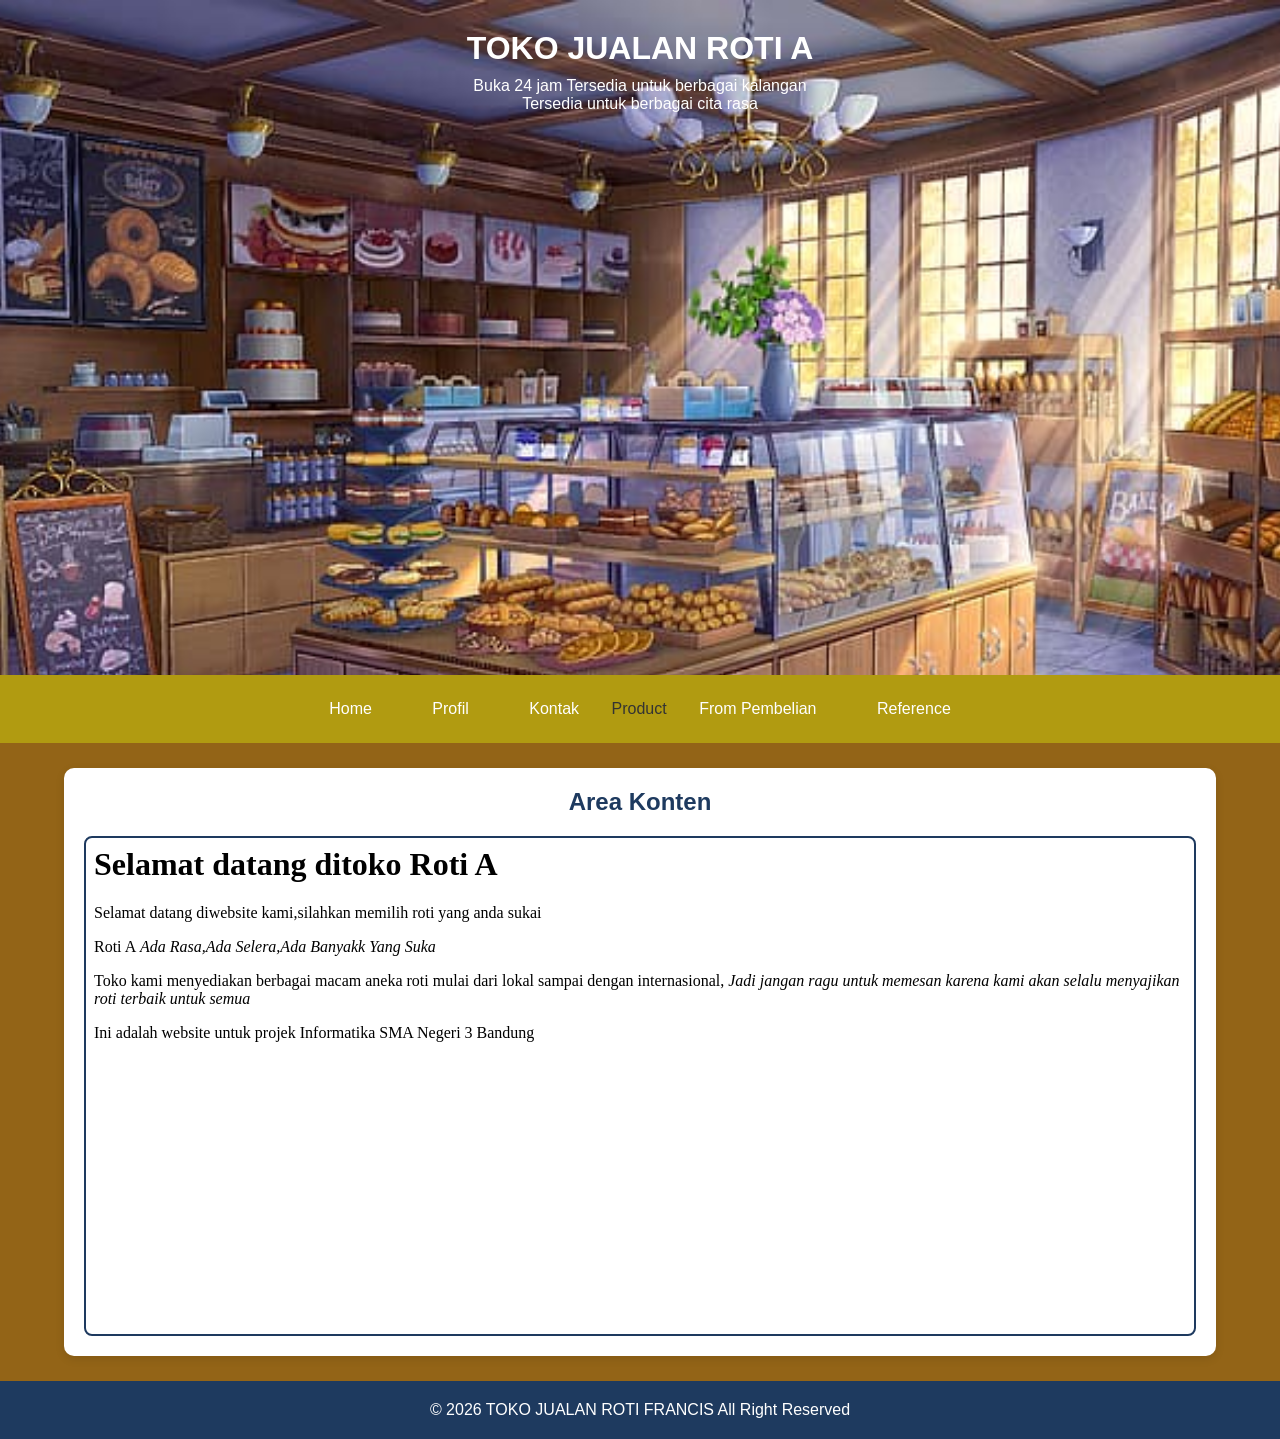
<file: index.html>
<html>
<head>
   <title>.:: TOKO ROTI ENAK::.</title>

   <!-- Menghubungkan CSS --!>
   <link rel="stylesheet" href="style.css">
</head>

<body>

  <!-- HEADER --!>
  <header>
      <h1>TOKO JUALAN ROTI A </H1>
      <p> Buka 24 jam Tersedia untuk berbagai kalangan </p>
      <p> Tersedia untuk berbagai cita rasa </p>
</header>


<!-- MENU NAVIGASI --!>
<nav>
<a href="home.html"target="konten">Home</a>
<a href="profil.html"target="konten">Profil</a>
<a href="kontak.html"target="konten">Kontak</a>
<div class="dropdown">Product
  <div class="dropdown-content">
    <a href="product.html">Luar</a>
    <a href="product 2.html">Dalam</a>
  </div>
</div>

<a href="from pembelian.html"target="konten">From Pembelian</a>
<a href="sumber.html"target="konten">Reference</a>
</nav>


<!-- KONTEN --!>
<main>
   <h2>Area Konten</h2>
   <iframe
   src="home.html"
   name="konten"
   title="Area konten website">
</iframe>
</main>
<!-- FOOTER --!>
<footer>
  <p>© 2026 TOKO JUALAN ROTI FRANCIS All Right Reserved</p>
</footer>

</body>
</html>
</file>
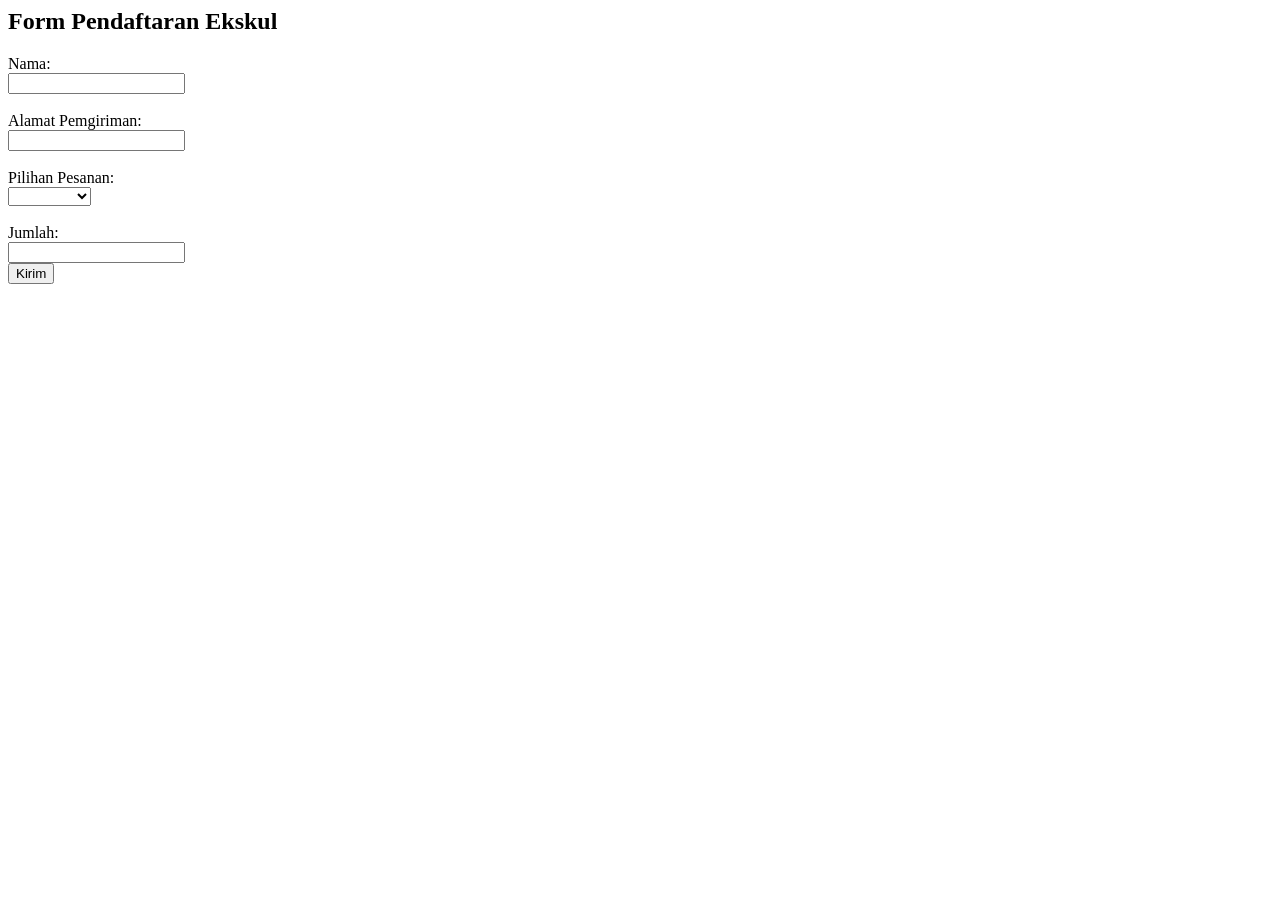
<file: from pembelian.html>
<html>
 <head> 
 <title> from pembelian </title>
</head>
 <body>
<h2><font face="Berlin Sans FB">Form Pendaftaran Ekskul</h2>
<form>
<label for="nama">Nama:</Label><br>
<input type="text" id="nama" name="nama"><br><br>

<label for="alamat">Alamat Pemgiriman:</Label><br>
<input type="text" id="alamat" name="nama"><br><br>

<label for="pesanan">Pilihan Pesanan:</label><br>
<select id="kelas" name="kelas">
<option value=" "> </option>
<option value="buguette">Buguette</option>
<option value="croissant">Croissant</option>
<option value="pretzel">Pretzel</option>
<option value="roti bakar">Roti bakar</option>
<option value="roti sisir">Roti Sisir</option>

</select><br><br>

<label for="jumlah">Jumlah:</label><br>
<input type="number" id="jumlah" name="nilai"<br><br>


<button type="submit">Kirim</button>
</form>
</body>
</html>
</file>
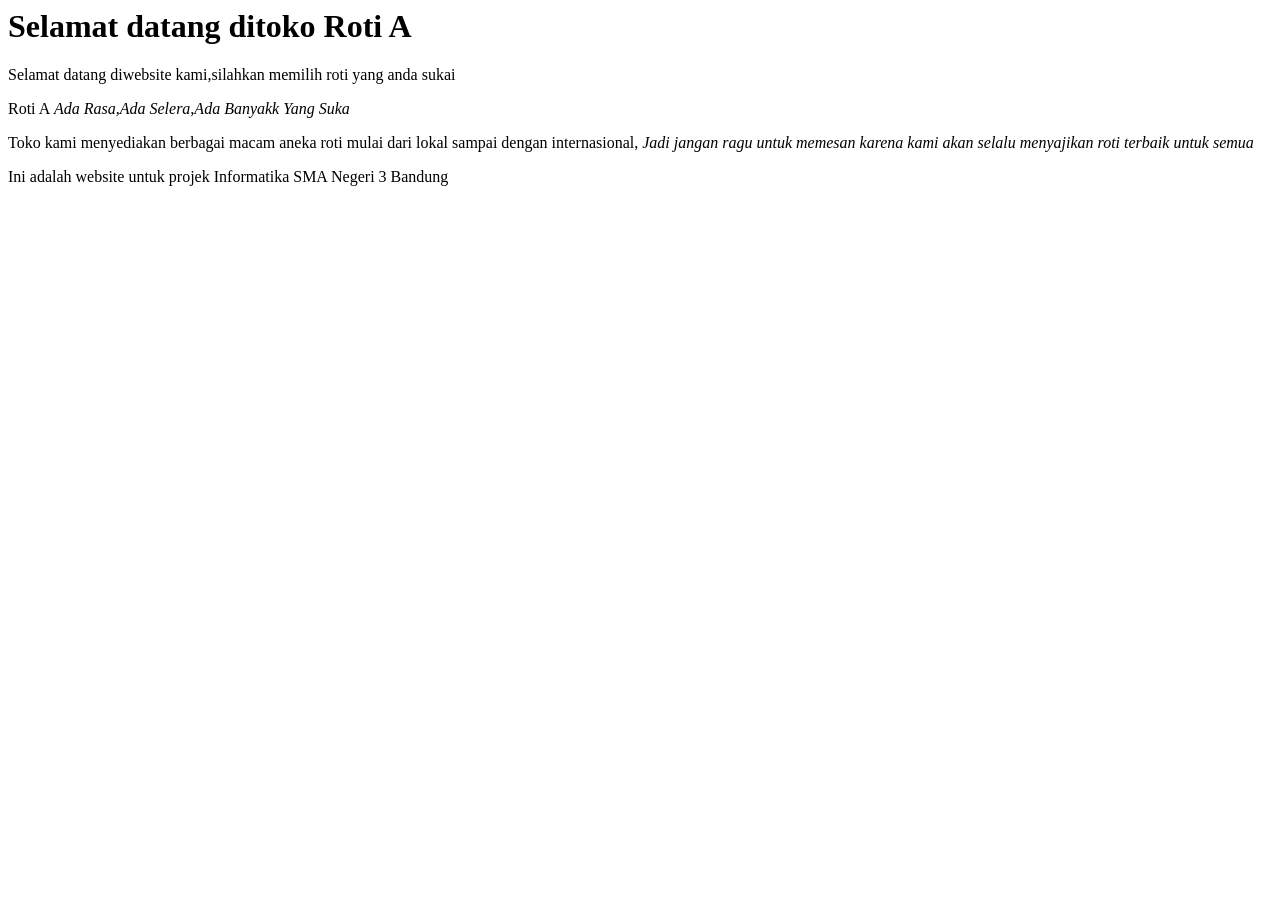
<file: home.html>
<html>
<head>
   <title>Home</title>
</head>

<body>
  <h1>Selamat datang ditoko Roti A</h1>
<p>
   Selamat datang diwebsite kami,silahkan memilih roti yang anda sukai
</p>

<p> Roti A<em> Ada Rasa,Ada Selera,Ada Banyakk Yang Suka</em></p>
   
</p>
<p> Toko kami menyediakan berbagai macam aneka roti mulai dari lokal sampai dengan internasional,<i> Jadi jangan ragu untuk memesan karena kami akan selalu menyajikan roti terbaik untuk semua </i></p>
<p> Ini adalah website untuk projek Informatika SMA Negeri 3 Bandung </p>

</body>
</file>
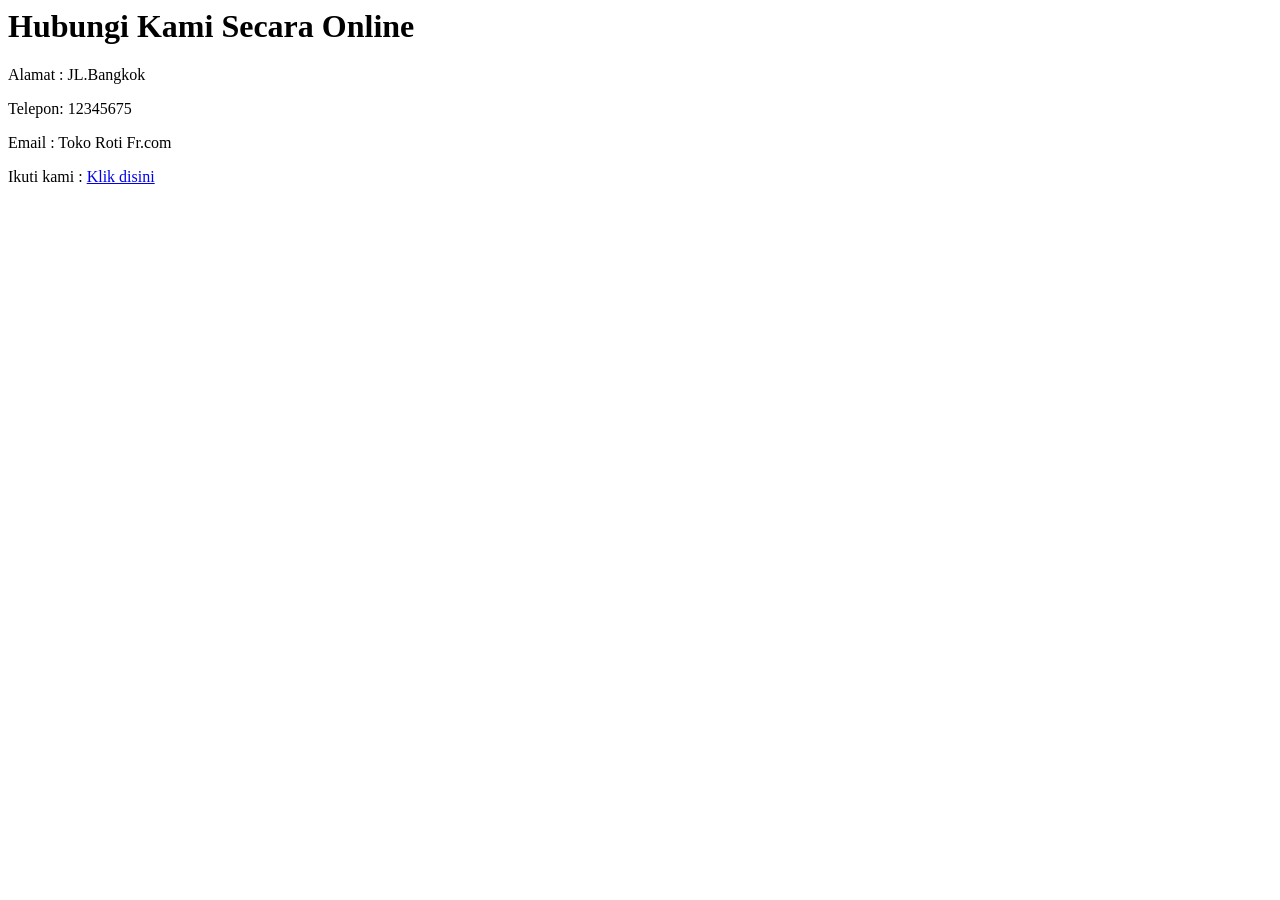
<file: kontak.html>
<html>

<head>
   <title>Kontak</title>
</head>
 <body>
   <h1>Hubungi Kami Secara Online</h1>
   <p>Alamat : JL.Bangkok </p>
   <p>Telepon: 12345675 </p>
   <p>Email  : Toko Roti Fr.com</p>
   <p>Ikuti kami : <a href="https://www.wikipedia.org/">Klik disini</a></p>
</body>
</html>
</file>
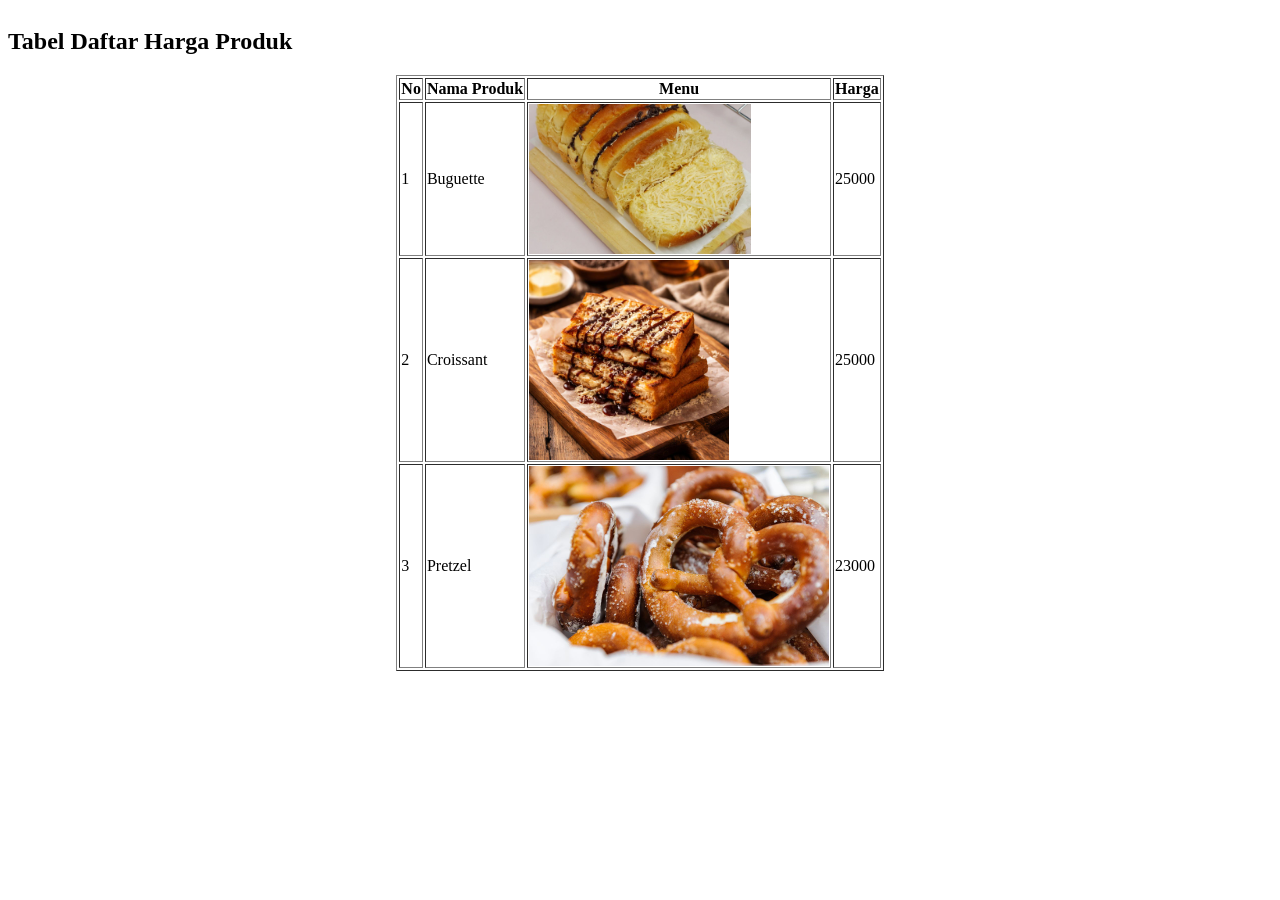
<file: product 2.html>
<html>

<head>
  <title> Product </title>
</head>
<body>
<table>
<table align="center" border="1">
<h2>Tabel Daftar Harga Produk</h2>
<tr>
    <th >No</th>
    <th >Nama Produk</th>
    <th >Menu</th>
    <th >Harga</th>
</tr>

<tr>
   <td> 1</td>
   <td> Buguette </td>
   <td> <img src = "img/Rori Sisir.jpg" widht="200"height="150"></td>
   <td> 25000</td>
</tr>

<tr>
   <td> 2</td>
   <td> Croissant </td>
   <td><img src = "img/roti_bakar.jpg" widht="200"height="200"></td>
   <td> 25000</td>
</tr>

<tr>
   <td> 3</p>
   <td> Pretzel </p>
   <td><img src = "img/pretzel.jpeg" widht="200"height="200"></td>
   <td> 23000</td>
</tr>
</file>
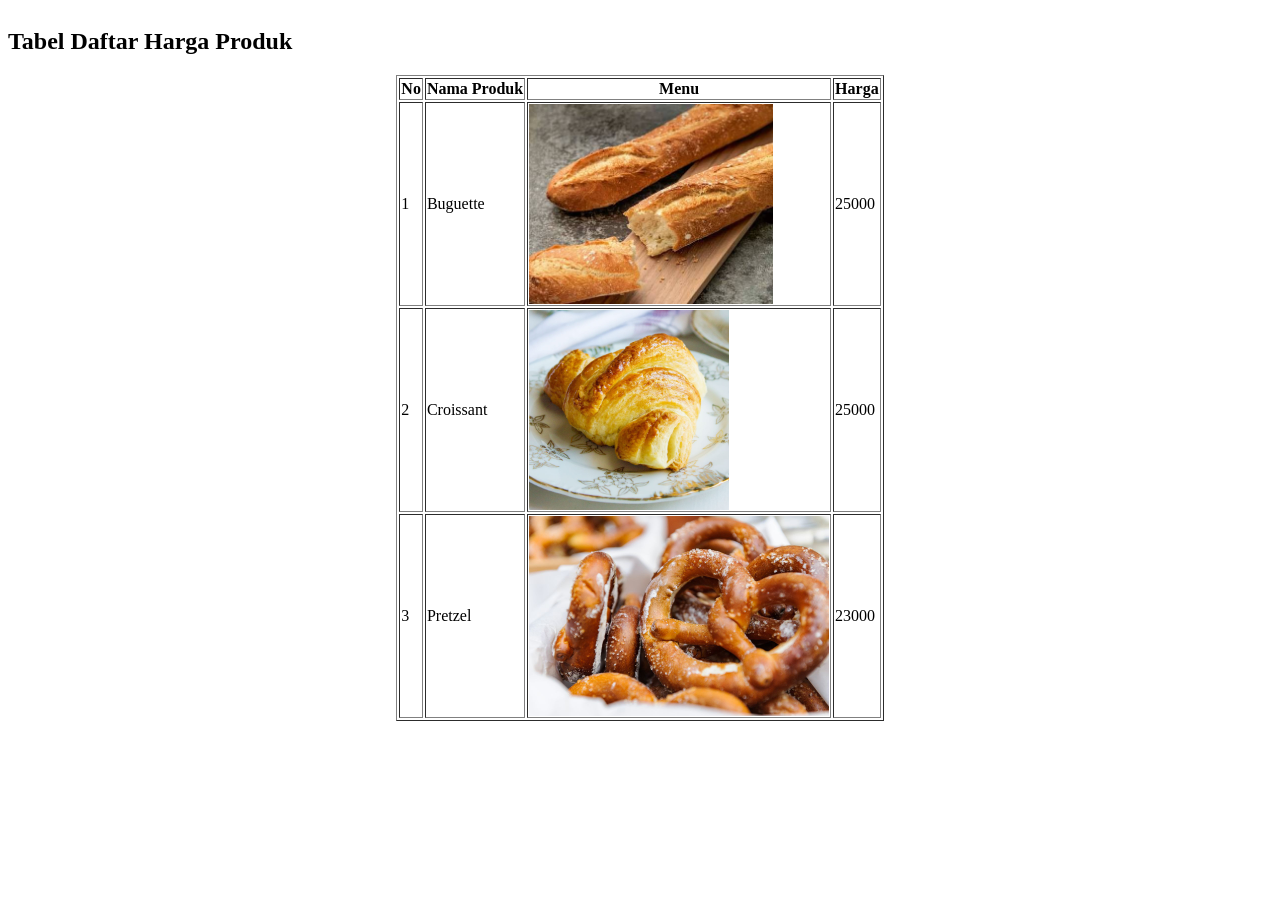
<file: product.html>
<html>

<head>
  <title> Product </title>
</head>
<body>
<table>
<table align="center" border="1">
<h2>Tabel Daftar Harga Produk</h2>
<tr>
    <th >No</th>
    <th >Nama Produk</th>
    <th >Menu</th>
    <th >Harga</th>
</tr>

<tr>
   <td> 1</td>
   <td> Buguette </td>
   <td> <a href="from pembelian.html"><img src = "img/buguette.jpeg" widht="200"height="200"></td></a>
   <td> 25000</td>
</tr>

<tr>
   <td> 2</td>
   <td> Croissant </td>
   <td><img src = "img/croissant.jpg" widht="200"height="200"></td>
   <td> 25000</td>
</tr>

<tr>
   <td> 3</p>
   <td> Pretzel </p>
   <td><img src = "img/pretzel.jpeg" widht="200"height="200"></td>
   <td> 23000</td>
</tr>
</file>
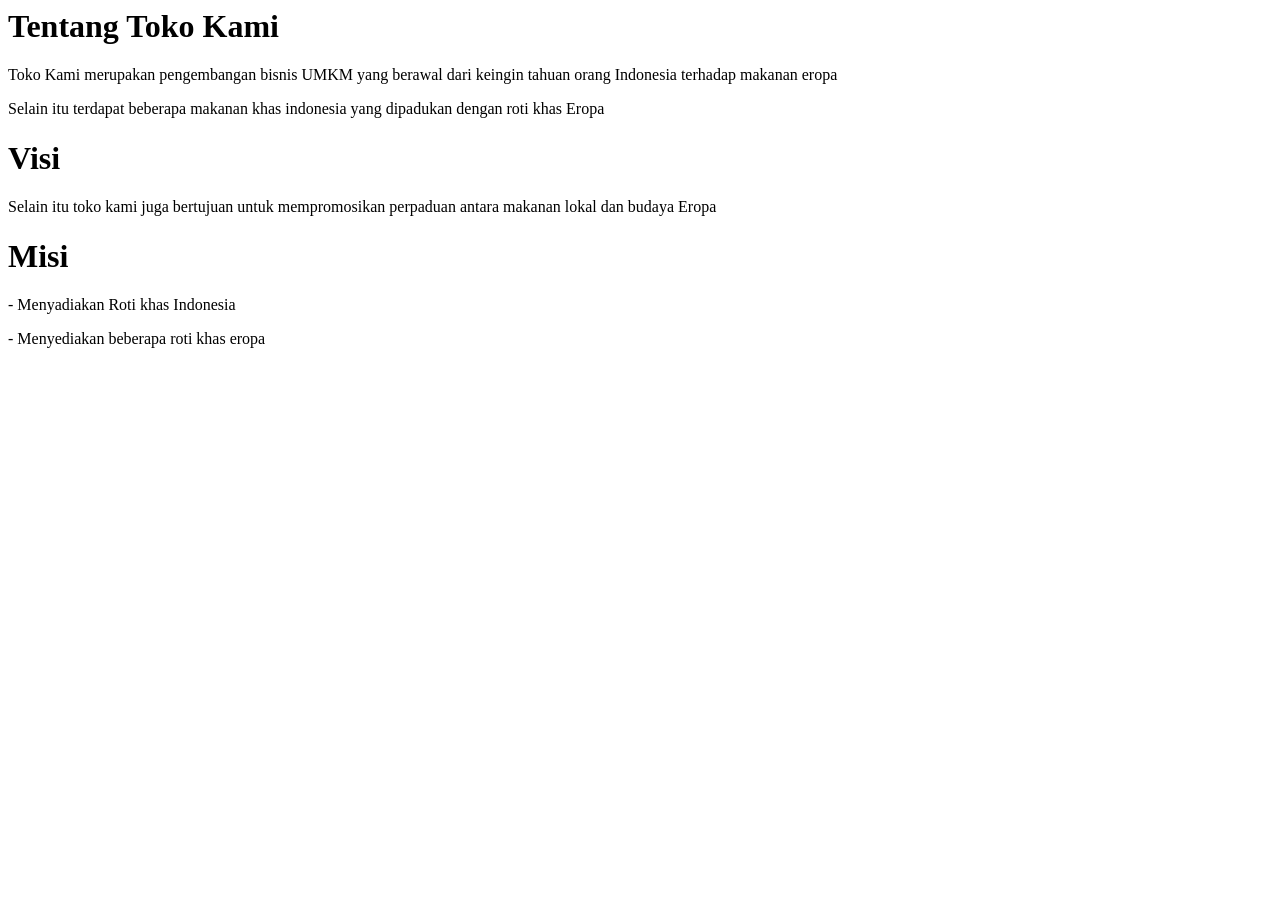
<file: profil.html>
<html>

<head>
   <title>Profil</title>
</head>
 <body>
   <h1> Tentang Toko Kami </h1>
   <p> Toko Kami merupakan pengembangan bisnis UMKM yang berawal dari keingin tahuan orang Indonesia terhadap makanan eropa </p>
   <p> Selain itu terdapat beberapa makanan khas indonesia yang dipadukan dengan roti khas Eropa </p>
   <h1> Visi </h1>
   <p> Selain itu toko kami juga bertujuan untuk mempromosikan perpaduan antara makanan lokal dan budaya Eropa </p>
    <h1> Misi </h1>
    <p> - Menyadiakan Roti khas Indonesia </p>
    <p> - Menyediakan beberapa roti khas eropa </p>
   </body>
</html>
</file>
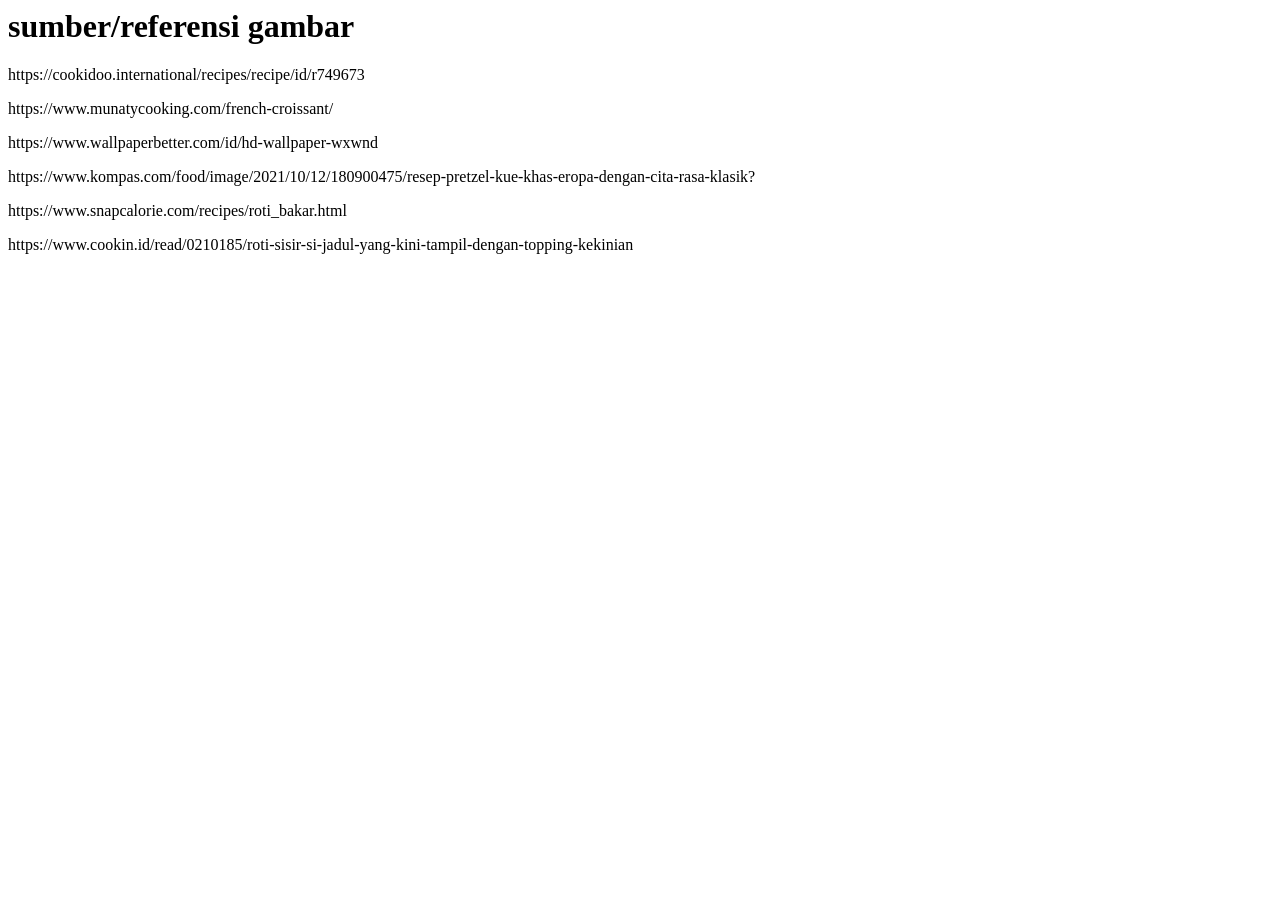
<file: sumber.html>
<html>
<head>

<title> Reference </title>
</head>
<body>
<h1> sumber/referensi gambar </h1>

<p> https://cookidoo.international/recipes/recipe/id/r749673</p>
<p> https://www.munatycooking.com/french-croissant/</p>
<p> https://www.wallpaperbetter.com/id/hd-wallpaper-wxwnd </p>
<p> https://www.kompas.com/food/image/2021/10/12/180900475/resep-pretzel-kue-khas-eropa-dengan-cita-rasa-klasik? </p>
<p>https://www.snapcalorie.com/recipes/roti_bakar.html</p>
<p>https://www.cookin.id/read/0210185/roti-sisir-si-jadul-yang-kini-tampil-dengan-topping-kekinian</p>
</file>
<file: style.css>
/* =========================
   RESET
   ========================= */

* {
    margin: 0;
    padding: 0;
    box-sizing: border-box;
}


/* =========================
   BODY
   ========================= */

body {
    font-family: Arial, sans-serif;
    background-color: #936417;
    color: #333;
}


/* =========================
   HEADER
   ========================= */

header {
    background-color: #807512c6;
    color: white;

    text-align: center;

    padding: 30px;

    background-image: url('img/background.jpg');
            background-repeat: no-repeat;
            background-size: cover;
            background-position: center;
            background-attachment: fixed;
            height: 75vh;
            margin: 0;

}

header h1 {
    margin-bottom: 10px;
    font-size: 32px;
}

header p {
    font-size: 16px;
}


/* =========================
   MENU NAVIGASI
   ========================= */

nav {
    background-color: #b19b11;

    text-align: center;

    padding: 10px;
}

nav a {
    display: inline-block;

    color: white;
    text-decoration: none;

    padding: 12px 25px;

    margin: 3px;

    border-radius: 5px;

    transition: 0.3s;
}


/* Saat mouse diarahkan ke menu */

nav a:hover {
    background-color: #c08414;
}

.dropdown {
  position: relative;
  display: inline-block;
}

.dropdown-content {
  display: none;
  position: absolute;
  background-color: #b5c021;
  min-width: 160px;
  box-shadow: 0px 8px 16px 0px rgba(0,0,0,0.2);
  z-index: 1;
}

.dropdown-content a {
  color: black;
  padding: 12px 16px;
  text-decoration: none;
  display: block;
}

.dropdown-content a:hover {
  background-color: #a1b016;
}

.dropdown:hover .dropdown-content {
  display: block;
}


/* =========================
   AREA KONTEN
   ========================= */

main {
    width: 90%;

    margin: 25px auto;

    background-color: white;

    padding: 20px;

    border-radius: 10px;

    box-shadow: 0 3px 10px rgba(0, 0, 0, 0.1);
}

main h2 {
    text-align: center;

    margin-bottom: 20px;

    color: #1e3a5f;
}


/* =========================
   IFRAME
   ========================= */

iframe {
    width: 100%;

    height: 500px;

    border: 2px solid #1e3a5f;

    border-radius: 8px;

    background-color: white;
}


/* =========================
   FOOTER
   ========================= */

footer {
    background-color: #1e3a5f;

    color: white;

    text-align: center;

    padding: 20px;

    margin-top: 20px;
}

footer p {
    margin: 0;
}


/* =========================
   RESPONSIVE
   ========================= */

@media screen and (max-width: 600px) {

    header h1 {
        font-size: 24px;
    }

    nav a {
        display: block;

        margin: 5px 20px;
    }

    main {
        width: 95%;
    }

    iframe {
        height: 400px;
    }
}
</file>
